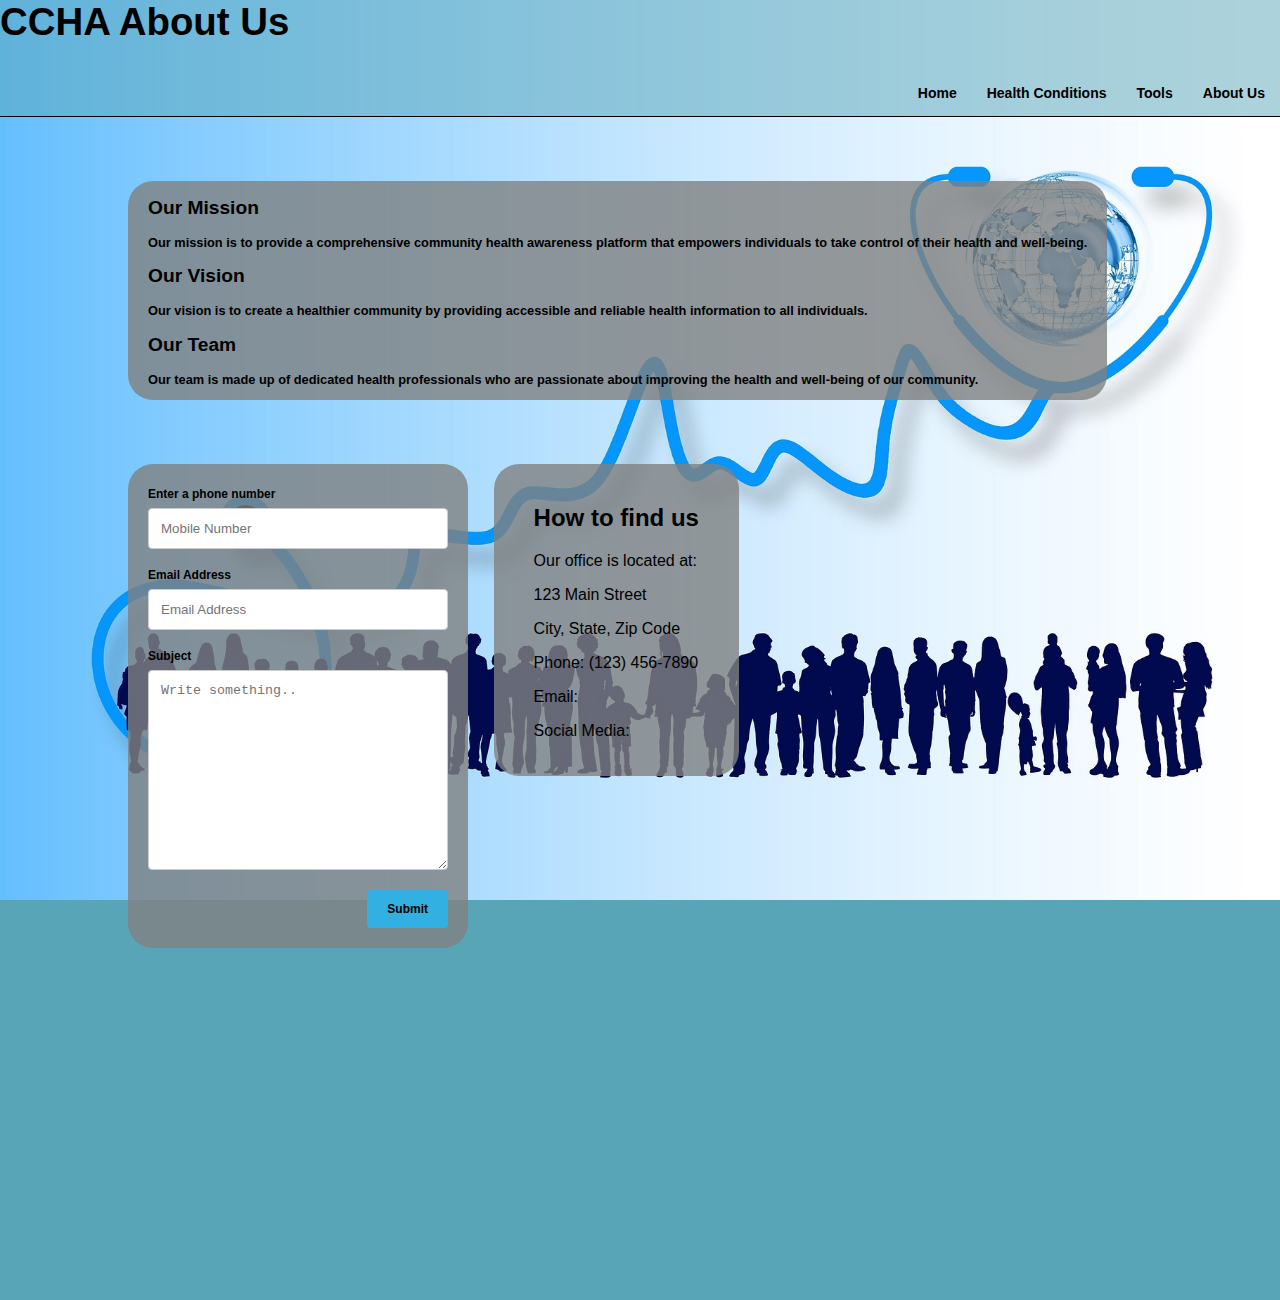
<file: aboutus.html>
<!DOCTYPE html>
<html>


<link rel="stylesheet" href="navbar.css">
<link rel="stylesheet" href="about.css">
<link rel="stylesheet" href="index.css">
<meta name="viewport" content="initial-scale=1">
<title>CCHA About</title>
</head>

<body>
<div id="header"><h1>CCHA About Us</h1>
    <div class="Navmenu">
        <a href="index.html"><button>Home</button></a>
        <a href="healthcondition.html"><button >Health Conditions</button></a>
        <a href="tools.html"><button>Tools</button></a>
        <a href="aboutus.html"><button>About Us</button></a>
    </div>
</div>
<div class="statement">
    <h2>Our Mission</h2>
    <p>Our mission is to provide a comprehensive community health awareness platform that empowers individuals to take control of their health and well-being.</p>
    <h2>Our Vision</h2>
    <p>Our vision is to create a healthier community by providing accessible and reliable health information to all individuals.</p>
    <h2>Our Team</h2>
    <p>Our team is made up of dedicated health professionals who are passionate about improving the health and well-being of our community.</p>
</div>

<div id="container">
    <div class="contact">
        <form action=".php">
  
            <label for="phone">Enter a phone number</label><br>
            <input type="tel" id="phone" name="phone" placeholder="Mobile Number" pattern="[0-9]{11}" required>
        <br>
            <label for="email">Email Address</label> <br>
            <input type="email" id="email" name="email" placeholder="Email Address">
        <br>
            <label for="subject">Subject</label><br>
            <textarea id="subject" name="subject" placeholder="Write something.." style="height:200px"></textarea>
        <br>
            <div class="submit"><input type="submit" value="Submit"></div>
  
        </form>
    </div> 

    <div class="lookup">
            <h2>How to find us</h2>
            <p>Our office is located at:</p>
            <p>123 Main Street</p>
            <p>City, State, Zip Code</p>
            <p>Phone: (123) 456-7890</p>
            <p>Email:</p>
            <p>Social Media:</p>

    </div>
</div>
<div id="clear"></div>
</body>
</html>
</file>
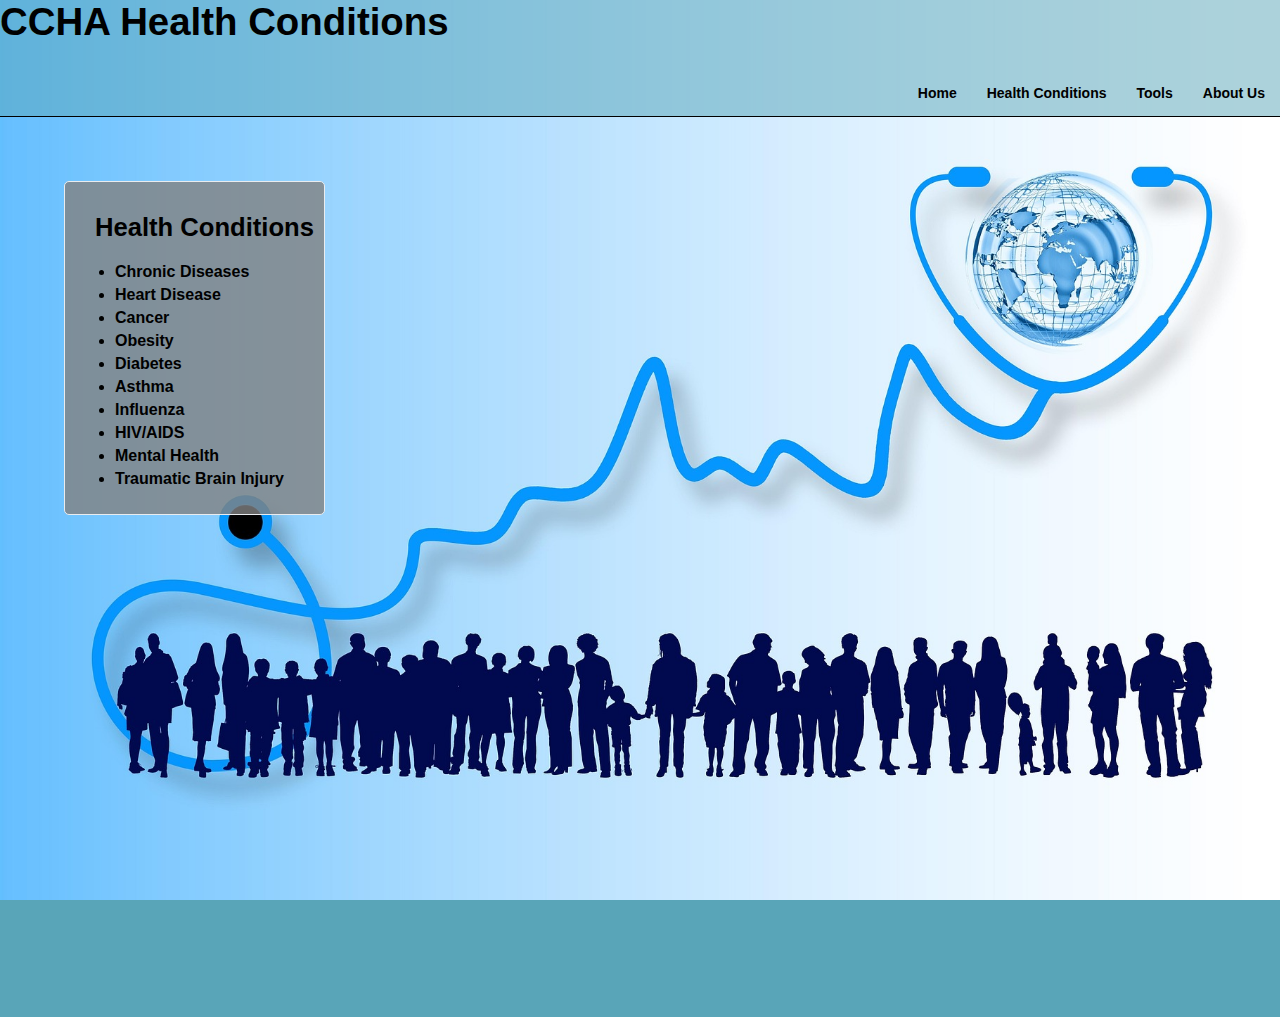
<file: healthcondition.html>
<!DOCTYPE html>
<html>


<link rel="stylesheet" href="navbar.css">
<link rel="stylesheet" href="index.css">
<link rel="stylesheet" href="health.css">
<meta name="viewport" content="initial-scale=1">
<title>CCHA Health</title>
</head>

<body>
<div id="header"><h1>CCHA Health Conditions</h1>
    <div class="Navmenu">
        <a href="index.html"><button>Home</button></a>
        <a href="healthcondition.html"><button >Health Conditions</button></a>
        <a href="tools.html"><button>Tools</button></a>
        <a href="aboutus.html"><button>About Us</button></a>
    </div>
</div>

<div id="container">
    <div id="disease">
        <h2>Health Conditions</h2>
        <ul>
            <li value="0" onclick="disease(value)">Chronic Diseases</li>
            <li value="1" onclick="disease(value)">Heart Disease</li>
            <li value="2" onclick="disease(value)">Cancer</li>
            <li value="3" onclick="disease(value)">Obesity</li>
            <li value="4" onclick="disease(value)">Diabetes</li>
            <li value="5" onclick="disease(value)">Asthma</li>
            <li value="6" onclick="disease(value)">Influenza</li>
            <li value="7" onclick="disease(value)">HIV/AIDS</li>
            <li value="8" onclick="disease(value)">Mental Health</li>
            <li value="9" onclick="disease(value)">Traumatic Brain Injury</li>
        </ul>
    </div>

    <div id="description"  style="display: none;">
            <p class="context">
                Description of disease goes here
            </p>

    </div>
</div>

<script>
    function disease(value) 
{
       var x = value;
       var desc= ["Chronic Diseases are long-term conditions that require ongoing management and care. They can affect various parts of the body and may lead to serious complications if left untreated.",
                    "Heart Disease refers to a range of conditions that affect the heart and blood vessels. It is a leading cause of death worldwide and can be prevented through healthy lifestyle choices.",
                    "Cancer is a group of diseases characterized by the uncontrolled growth and spread of abnormal cells. It can affect any part of the body and is one of the leading causes of death globally.",
                    "Obesity is a medical condition characterized by excess body fat that can have serious health consequences. It is associated with an increased risk of chronic diseases such as diabetes and heart disease.",
                    "Diabetes is a chronic condition that affects how the body processes blood sugar. It can lead to serious complications if not managed properly and is a major cause of death worldwide.",
                    "Asthma is a chronic respiratory condition that causes inflammation and narrowing of the airways. It can lead to difficulty breathing and other symptoms that can be life-threatening if not treated promptly.",
                    "Influenza, or the flu, is a contagious respiratory illness caused by influenza viruses. It can range from mild to severe and can lead to serious complications, especially in high-risk individuals.",
                    "HIV/AIDS is a viral infection that attacks the immune system and can lead to serious complications if left untreated. It is a major global health issue that requires ongoing management and care.",
                    "Mental Health refers to a person's emotional, psychological, and social well-being. It is important for overall health and well-being and can affect how we think, feel, and act.",
                    "Traumatic Brain Injury (TBI) is a sudden jolt or blow to the head that disrupts normal brain function. It can range from mild to severe and can have long-term effects on cognitive and physical abilities."];
        var y = document.getElementById("description");

        if(y.style.display === "none")
            {
            y.style.display ="block";
            y.classList.add("animatein");
             setTimeout(function() {
                y.classList.remove("animatein");
                }, 500);
            }
        else if (y.style.display === "block" && 
                    y.innerHTML.includes(desc[x]) ) 
            {
            y.classList.add("animateout");
            setTimeout(function() {
                y.classList.remove("animateout");
                y.style.display = "none";    
            }, 500); 
            }
        else
            {
            y.style.display ="block";
            y.classList.add("animatein");
             setTimeout(function() {
                y.classList.remove("animatein");
                }, 500);
            }

        y.innerHTML = '<p class="context">'+'<h2>What is '
                    +document.getElementsByTagName('li')[x].innerHTML 
                    +'</h2>'+ desc[x] + '</p>';
}

</script>
</body>
</html>
</file>
<file: navbar.css>
button{
    top:50%;
    color: #000000;
    background:none;
    border:none;
    cursor: pointer;
    margin: 0;
    padding: 15px;
    font-family: sans-serif;
    font-size: 14px;
    font-weight: 600;
    display: inline-block;
    vertical-align: bottom;
	
}

button:hover {
      color:#12688a;
      transition: 0.7s;
  }

.Navmenu{
    display: flex;
    justify-content: right;
}
</file>
<file: about.css>
.statement{
    background-color: rgba(128, 129, 129, 0.8);
    border-radius: 25px;
    color: #000000;
    font-family: sans-serif;
    font-size: 1vw;
    font-weight: 600;
    position: relative;
    margin-top: 5%;
    margin-left: 10%;
    margin-right: 10%;
    display: inline-block;
    justify-content: center;
    align-items: center;
}

p, h2{
    margin-left: 20px;
    margin-right: 20px;
}

 /* Style inputs with type="text", select elements and textareas */
 input[type=text],[type=email], [type="tel"], textarea {
    width: 300px; /* Full width */
    padding: 12px; /* Some padding */ 
    border: 1px solid #ccc; /* Gray border */
    border-radius: 4px; /* Rounded borders */
    box-sizing: border-box; /* Make sure that padding and width stays in place */
    margin-top: 6px; /* Add a top margin */
    margin-bottom: 16px; /* Bottom margin */
    resize: vertical /* Allow the user to vertically resize the textarea (not horizontally) */
  }
label{
  font-family: sans-serif;
  font-size: 12px;
  font-weight: 600;
  }
  
  /* Style the submit button with a specific background color etc */
input[type=submit] {
    background-color: #32b0e2;
    color: black;
    font-family: sans-serif;
    font-size: 12px;
    font-weight: 600;
    padding: 12px 20px;
    border: none;
    border-radius: 4px;
    cursor: pointer;
  }

.submit{
    text-align: right;
  }
  
  /* When moving the mouse over the submit button, add a darker green color */
  input[type=submit]:hover {
    background-color: #12688a;
  }
  
  /* Add a background color and some padding around the form */
.contact {
    border-radius: 25px;
    position: relative;
    bottom: 0px;
    background-color: rgba(128, 129, 129, 0.8);
    margin-top: 5%; 
    margin-left: 10%;
    width: fit-content;
    height: fit-content;
    padding: 20px;
  } 

.lookup {
    border-radius: 25px;
    position: relative;
    bottom: 0px;
    background-color: rgba(128, 129, 129, 0.8);
    margin-top: 5%;
    margin-left: 2%; 
    width: fit-content;
    height: fit-content;
    padding: 20px;
} 
  #container {
    width: 100vw;
    height: 100vh;
    /* Aligns the children items in a row direction */
    display: flex;
}
</file>
<file: index.css>
body {
    margin: 0;
    padding: 0;
    font-family: 'Roboto', sans-serif;
    background-color: rgb(89, 165, 184);
    background-image: url(images/background.jpg);
    background-repeat: no-repeat;
    background-attachment: fixed;
    background-size: cover;

  }

h1 {
    color: rgb(0, 0, 0);
    font-family: sans-serif;
    font-size: 3vw;
    font-weight: 600;
    margin-top: 0;
  }


#header{
background-color: rgb(89, 165, 184, .5);
box-sizing: border-box;
border-style: none none solid none;
border-width: thin;
margin: auto;

  }

#container {
    width: 100vw;
    height: 100vh;
    /* Aligns the children items in a row direction */
    display: flex;
}

#content{
    width: 60%;
    height: fit-content;
    background-color: rgba(128, 129, 129, 0.8);
    border-radius: 25px;
    margin-left: 2%;
    margin-top: 5%;
}

#event{
    width: 30%;
    height: fit-content;
    background-color: rgba(128, 129, 129, 0.8);
    border-radius: 25px;
    margin-left: 5%;
    margin-top: 5%;
    margin-right: 5%;
}

#clear {
    clear: both;
}

.contp{
    margin-left: 40px;
    margin-right: 40px;
    font-family: sans-serif;
    font-size: 1vw;
    font-weight: 600;
}

.eventp{
float: right;
font-family: sans-serif;
font-size: 1vw;
font-weight: 600;
margin-left: 5px;
margin-right: 5px;
width: 40%;
}

h2, h3{
    margin-left: 20px;
}
</file>
<file: health.css>
#disease
{
    background-color: rgb(129, 129, 129, .8);
    border: 1px solid #e9ecef;
    border-radius: 5px;
    padding: 10px;
    margin-top: 5%;
    margin-left: 5%;
    box-sizing: border-box;
    height: fit-content;
    width: fit-content;
}

#description
{
    background-color: rgb(129, 129, 129, .8);
    border: 1px solid #e9ecef;
    border-radius: 5px;
    padding: 10px;
    margin-top: 5%;
    margin-left: 5%;
    box-sizing: border-box;
    height: fit-content;
    width: 40%;
}

.context{
    font-family: sans-serif;
    font-size: 1vw;
    font-weight: 600;
}

.animatein {
    animation: fadeIn 500ms ease-out backwards;
  }
  
  @keyframes fadeIn {
    from {
      transform: translateX(250px);
      opacity: 0;
    }
    to {
      transform: translateX(0px);
      opacity: 1;
    }
  }

  .animateout {
    animation: fadeOut 500ms ease-out backwards;
  }
  
  @keyframes fadeOut {
    from {
      transform: translateX(0px);
      opacity: 1;
    }
    to {
      transform: translateX(250px);
      opacity: 0;
    }
  }

li{
    cursor: pointer;
    width: fit-content;
    margin-top: 5px;
    font-weight: 600;
}

h2
{
    font-family: sans-serif;
    font-size: 2vw;
    font-weight: 600;
    
}
</file>
